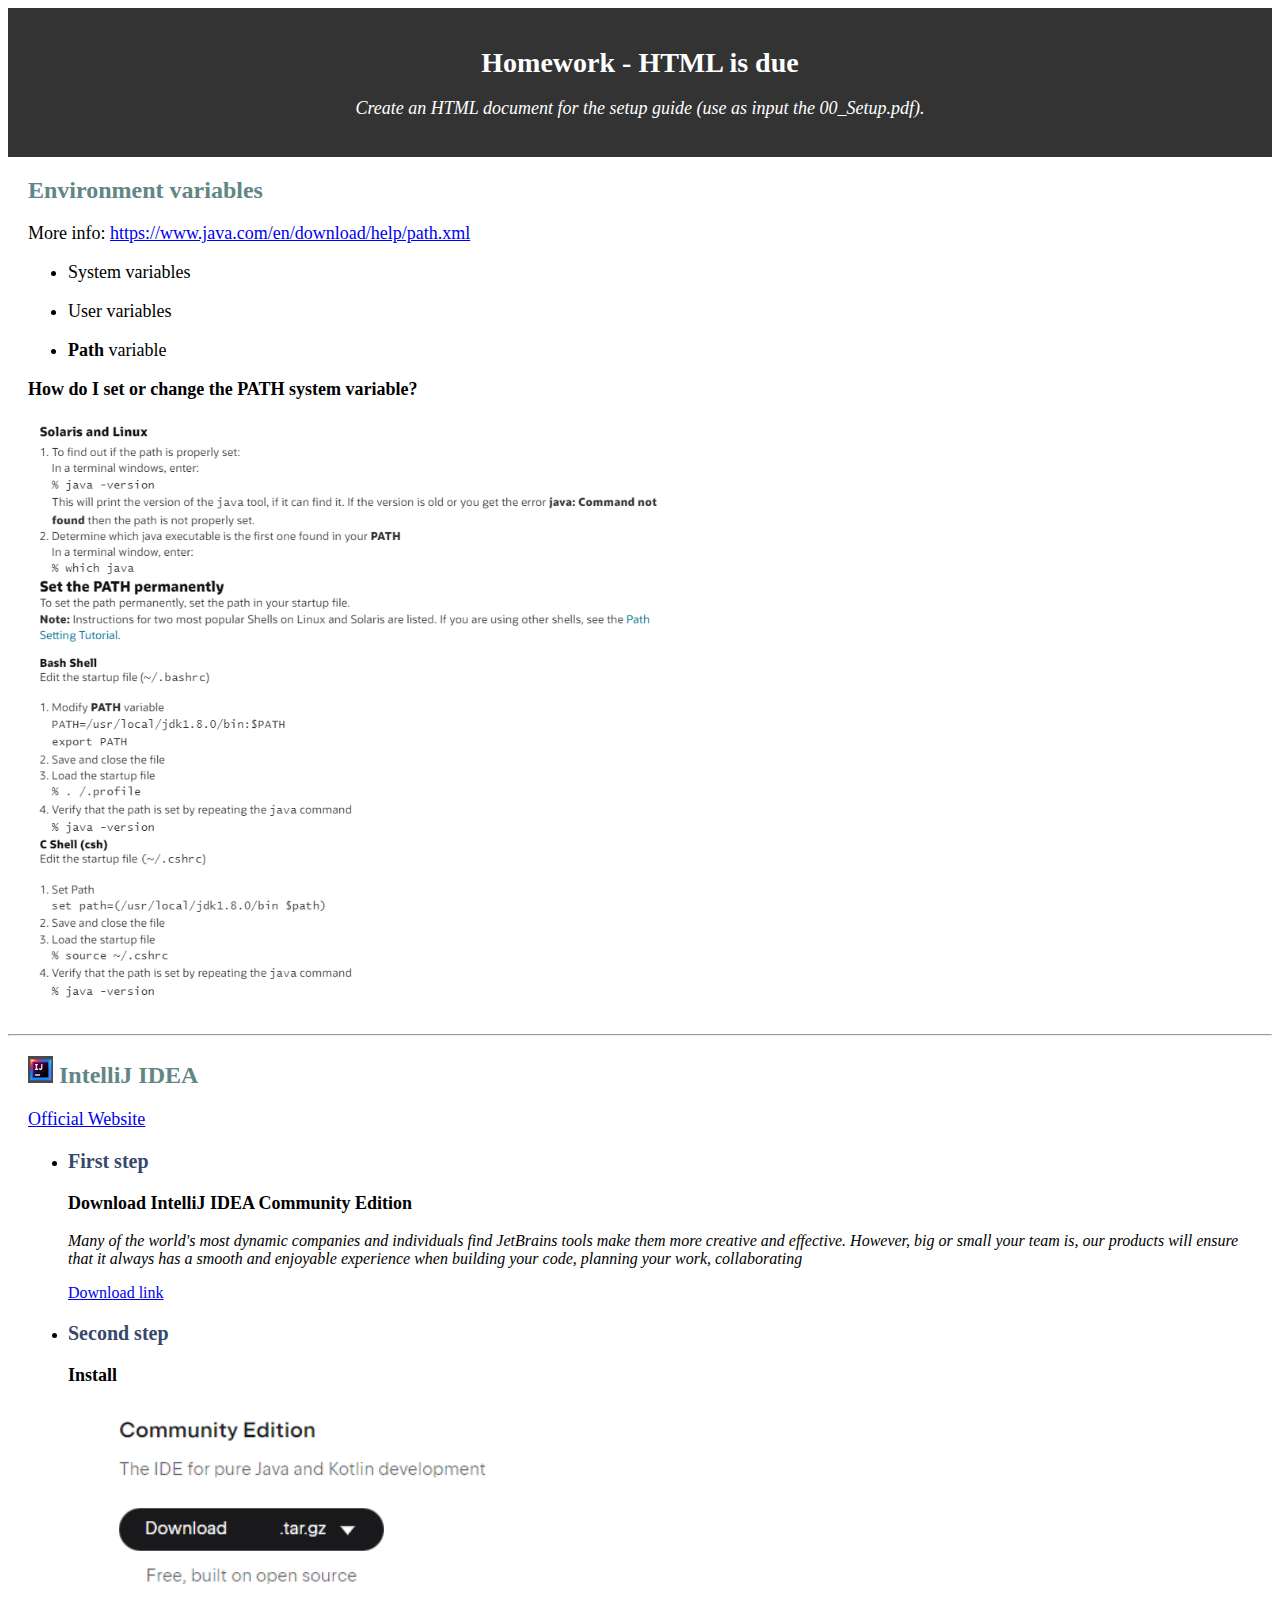
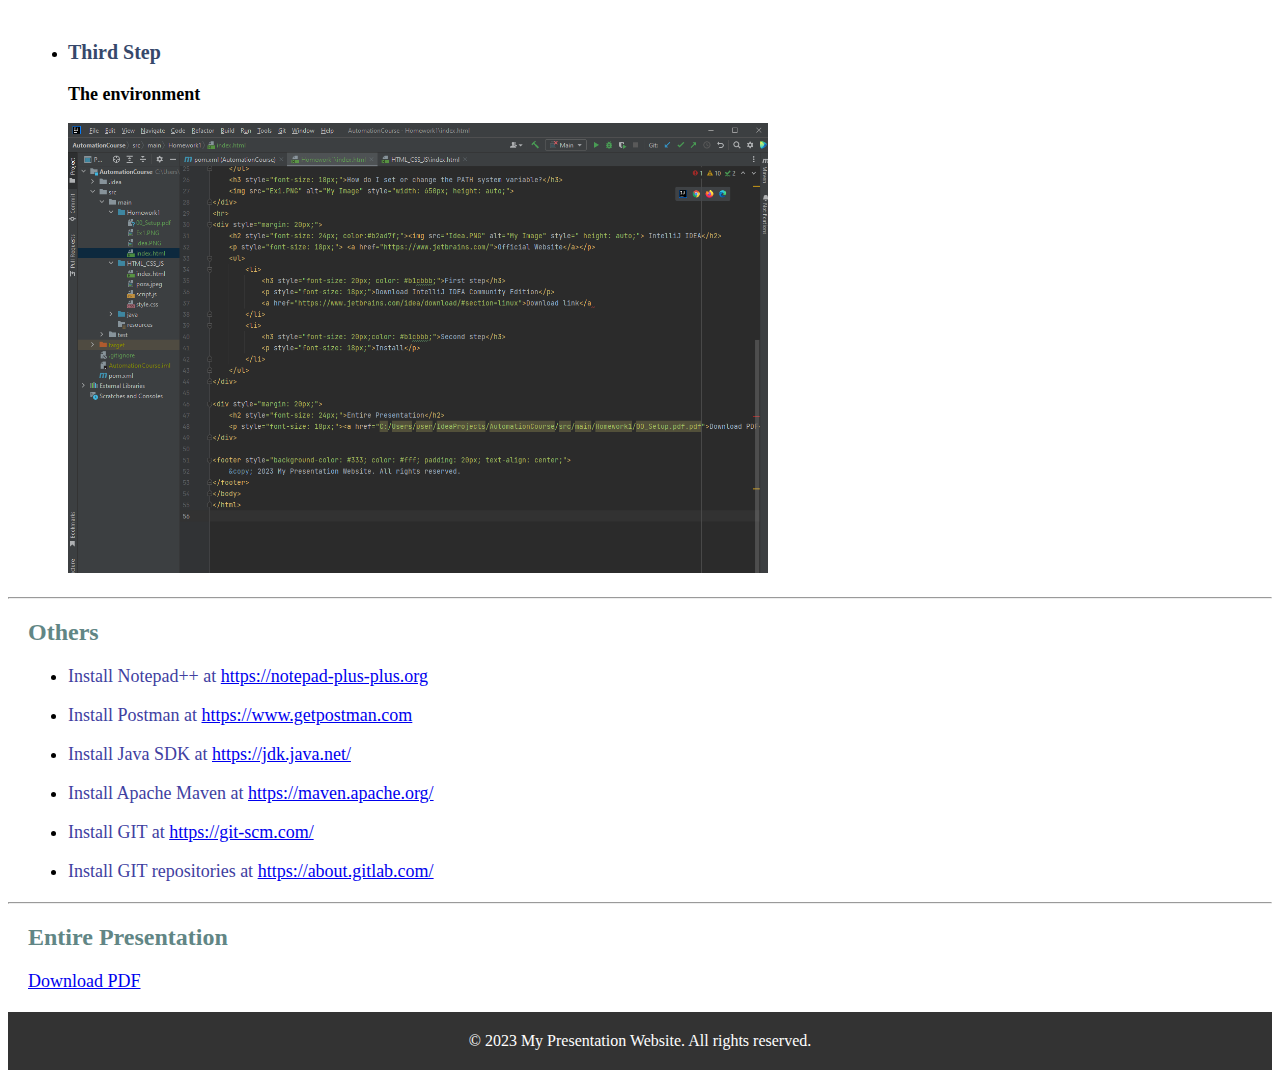
<file: src/main/Homework1/index.html>
<!DOCTYPE html>
<html>
<head>
    <title>Homework - HTML is due</title>
</head>
<body>
<header style="background-color: #333; color: #fff; padding: 20px; text-align: center;">
    <h1 style="font-size: 28px;">Homework - HTML is due</h1>
    <p style="font-size: 18px;"><i>Create an HTML document for the setup guide (use as input the 00_Setup.pdf).</i></p>
</header>

<div style="margin: 20px;">
    <h2 style="font-size: 24px; color:#618685;">Environment variables</h2>
   <p style="font-size: 18px;">More info: <a href="https://www.java.com/en/download/help/path.xml">https://www.java.com/en/download/help/path.xml</a></p>
    <ul style="font-size: 18px;">
        <li>
            <p>System variables</p>
        </li>
        <li>
            <p>User variables</p>
        </li>
        <li>
            <p><b>Path</b> variable</p>
        </li>
    </ul>
    <h3 style="font-size: 18px;">How do I set or change the PATH system variable?</h3>
    <img src="Ex1.PNG" alt="My Image" style="width: 650px; height: auto;">
</div>
<hr>
<div style="margin: 20px;">
    <h2 style="font-size: 24px; color:#618685;"><img src="Idea.PNG" alt="My Image" style=" height: auto;"> IntelliJ IDEA</h2>
    <p style="font-size: 18px;"> <a href="https://www.jetbrains.com/">Official Website</a></p>
    <ul>
        <li>
            <h3 style="font-size: 20px; color: #36486b;">First step</h3>
            <p style="font-size: 18px;"><b>Download IntelliJ IDEA Community Edition</b></p>
            <p style = "font-family:georgia,garamond,serif;font-size:16px;font-style:italic;">Many of the world's most dynamic companies and individuals find JetBrains tools make them more creative and effective.
                However, big or small your team is, our products will ensure that it always has a smooth and enjoyable experience when
                building your code, planning your work, collaborating</p>
            <a href="https://www.jetbrains.com/idea/download/#section=linux">Download link</a>
        </li>
        <li>
            <h3 style="font-size: 20px;color: #36486b;">Second step</h3>
            <p style="font-size: 18px;"><b>Install</b></p>
            <img src="Capture2.PNG" alt="My Image" style="width: 450px; height: auto;">
        </li>
        <li>
            <h3 style="font-size: 20px;color: #36486b;">Third Step</h3>
            <p style="font-size: 18px;"><b>The environment</b></p>
            <img src="Capture.PNG" alt="My Image" style="width: 700px; height: auto;">
        </li>
    </ul>

</div>
<hr>
<div style="margin: 20px;">
    <h2 style="font-size: 24px; color:#618685;">Others</h2>

    <ul style="font-size: 18px;">
        <li>
            <p style="font-size: 18px; color:#4040a1">Install Notepad++ at <a href="https://notepad-plus-plus.org">https://notepad-plus-plus.org</a></p>
        </li>
        <li>
            <p style="font-size: 18px; color:#4040a1">Install Postman at <a href="https://www.getpostman.com">https://www.getpostman.com</a></p>
        </li>
        <li>
            <p style="font-size: 18px; color:#4040a1">Install Java SDK at <a href="https://jdk.java.net/">https://jdk.java.net/</a></p>
        </li>
        <li>
            <p style="font-size: 18px; color:#4040a1">Install Apache Maven at <a href="https://maven.apache.org/">https://maven.apache.org/</a></p>
        </li>
        <li>
            <p style="font-size: 18px; color:#4040a1">Install GIT at <a href="https://git-scm.com/">https://git-scm.com/</a></p>
        </li>
        <li>
            <p style="font-size: 18px; color:#4040a1">Install GIT repositories at <a href="https://about.gitlab.com/">https://about.gitlab.com/</a></p>
        </li>
    </ul>
</div>
<hr>
<div style="margin: 20px;">
    <h2 style="font-size: 24px; color:#618685;">Entire Presentation</h2>
    <p style="font-size: 18px;"><a href="C:/Users/user/IdeaProjects/AutomationCourse/src/main/Homework1/00_Setup.pdf.pdf">Download PDF</a></p>
</div>

<footer style="background-color: #333; color: #fff; padding: 20px; text-align: center;">
    &copy; 2023 My Presentation Website. All rights reserved.
</footer>
</body>
</html>
</file>
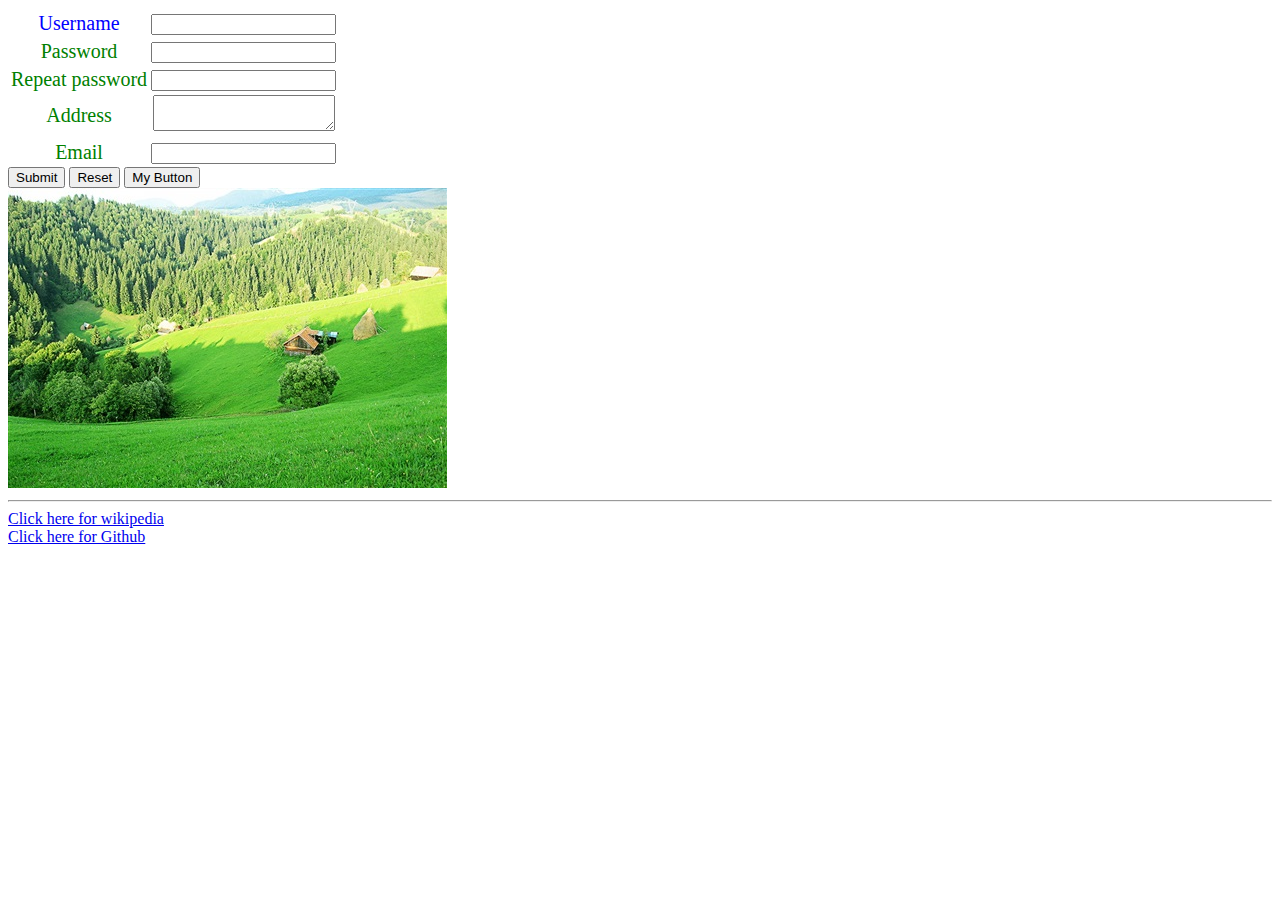
<file: src/main/HTML_CSS_JS/index.html>
<!DOCTYPE html>
    <html lang="en">
    <head>
        <meta charset="UTF-8">
        <title>HTML_CSS_JS</title>
        <link rel="stylesheet" type="text/css" href="style.css">
        <script src="script.js"></script>
    </head>
    <body>
        <form>
            <table>
                <tbody>
                <tr>
                    <td>
                        <label for="username" class="labels" id="l1">Username</label>
                    </td>
                    <td>
                        <input type="text" id="username" onchange="readInputText();"/> <br/>
                    </td>
                </tr>
                <tr>
                    <td>
                        <label for="pass" class="labels">Password</label>
                    </td>
                    <td>
                        <input type="password" id="pass" /> <br/>
                    </td>
                </tr>
                <tr>
                    <td>
                        <label for="passrepeat" class="labels">Repeat password</label></label>
                    </td>
                    <td>
                        <input type="password" id="passrepeat">
                    </td>
                </tr>
                <tr>
                    <td>
                        <label class="labels">Address</label>
                    </td>
                    <td>
                        <textarea id="txtarea1"></textarea>
                    </td>
                </tr>
                <tr>
                    <td>
                        <label class="labels">Email</label>
                    </td>
                    <td>
                        <input type="email"></label>
                    </td>
                </tr>
                </tbody>
            </table>
            <input type="submit" id="submitbutton">

            <input type="reset" id="resetbutton">

            <button type="button" value="button1" id="b1" onclick="clickMe();">My Button</button>

        </form>
        <img src="poza.jpeg" id="img1" clas="images">
        <hr>
        <a href="https://www.wikipedia.org/" id="link1">Click here for wikipedia</a>
        <br/>
        <a href="https://github.com/Stefan132" target="_blank" id="link2">Click here for Github</a>
        <br/>

    <div id="result">

    </div>

    </body>
    </html>
</file>
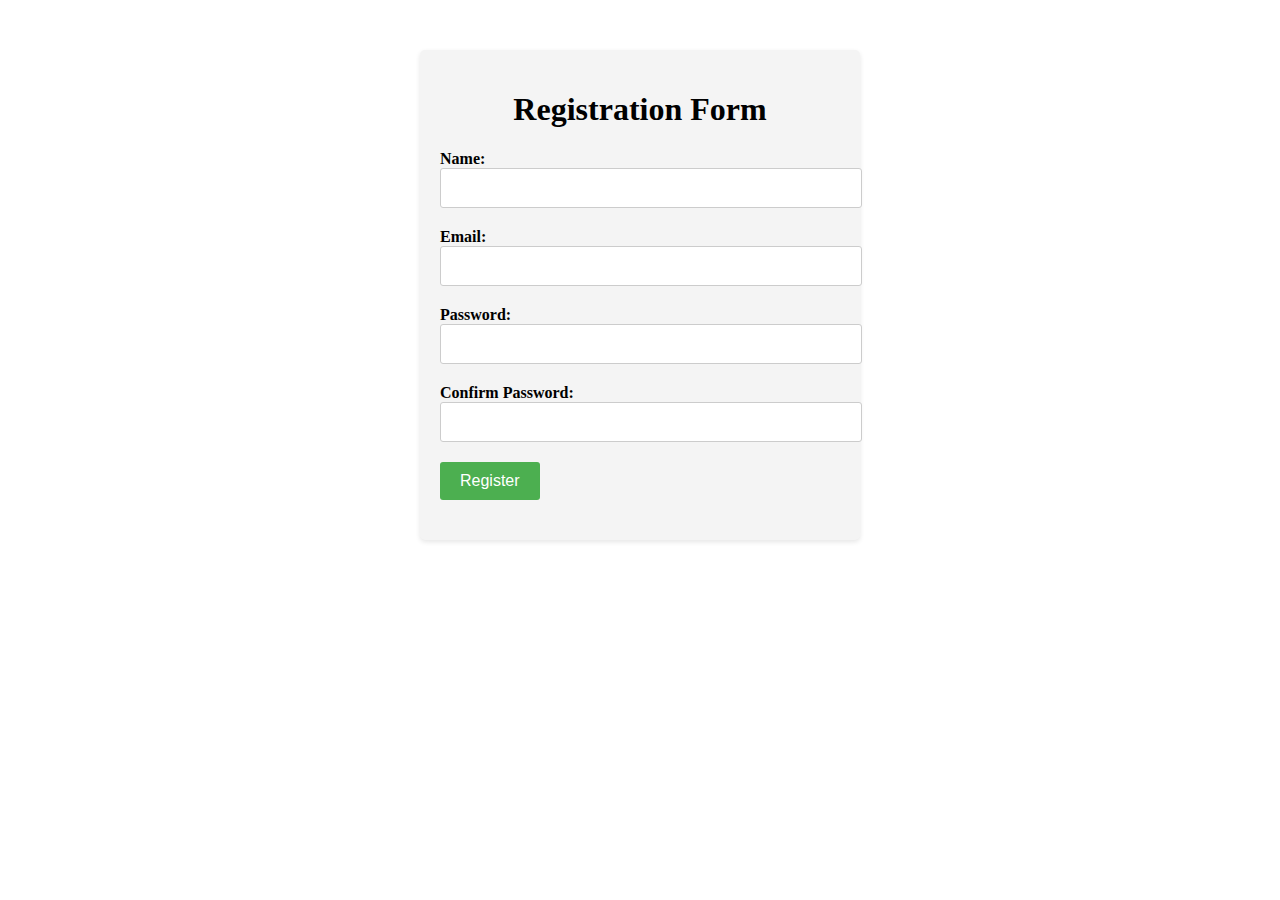
<file: src/main/Homework1/index2.html>
<!DOCTYPE html>
<html>
<head>
  <title>Registration Form</title>
  <link rel="stylesheet" type="text/css" href="style.css">
  <script src="script.js"></script>
</head>
<body>
<div class="container">
  <h1>Registration Form</h1>
  <form id="registrationForm" onsubmit="validateForm(event)">
    <div class="form-group">
      <label for="name">Name:</label>
      <input type="text" id="name" name="name">
      <div class="error" id="nameError"></div>
    </div>
    <div class="form-group">
      <label for="email">Email:</label>
      <input type="email" id="email" name="email">
      <div class="error" id="emailError"></div>
    </div>
    <div class="form-group">
      <label for="password">Password:</label>
      <input type="password" id="password" name="password">
      <div class="error" id="passwordError"></div>
    </div>
    <div class="form-group">
      <label for="confirmPassword">Confirm Password:</label>
      <input type="password" id="confirmPassword" name="confirmPassword">
      <div class="error" id="confirmPasswordError"></div>
    </div>
    <div class="form-group">
      <input type="submit" value="Register" id="submitButton">
    </div>
  </form>
</div>
</body>
</html>
</file>
<file: src/main/HTML_CSS_JS/style.css>
label {
    color: red;

}

.labels, .images, td{

    align-content: center;
    font-size:20px;
    text-align: center;

    color: green;

}

#l1 {

    color:blue;

}
</file>
<file: src/main/Homework1/style.css>
.container {
  max-width: 400px;
  margin: 50px auto;
  padding: 20px;
  background-color: #f4f4f4;
  border-radius: 5px;
  box-shadow: 0 2px 5px rgba(0, 0, 0, 0.1);
}

h1 {
  text-align: center;
}

.form-group {
  margin-bottom: 20px;
}

label {
  display: block;
  font-weight: bold;
}

input[type="text"],
input[type="email"],
input[type="password"] {
  width: 100%;
  padding: 10px;
  font-size: 16px;
  border-radius: 3px;
  border: 1px solid #ccc;
}

.error {
  color: red;
  margin-top: 5px;
  font-size: 14px;
}

#submitButton {
  background-color: #4CAF50;
  color: white;
  padding: 10px 20px;
  font-size: 16px;
  border: none;
  border-radius: 3px;
  cursor: pointer;
}
</file>
